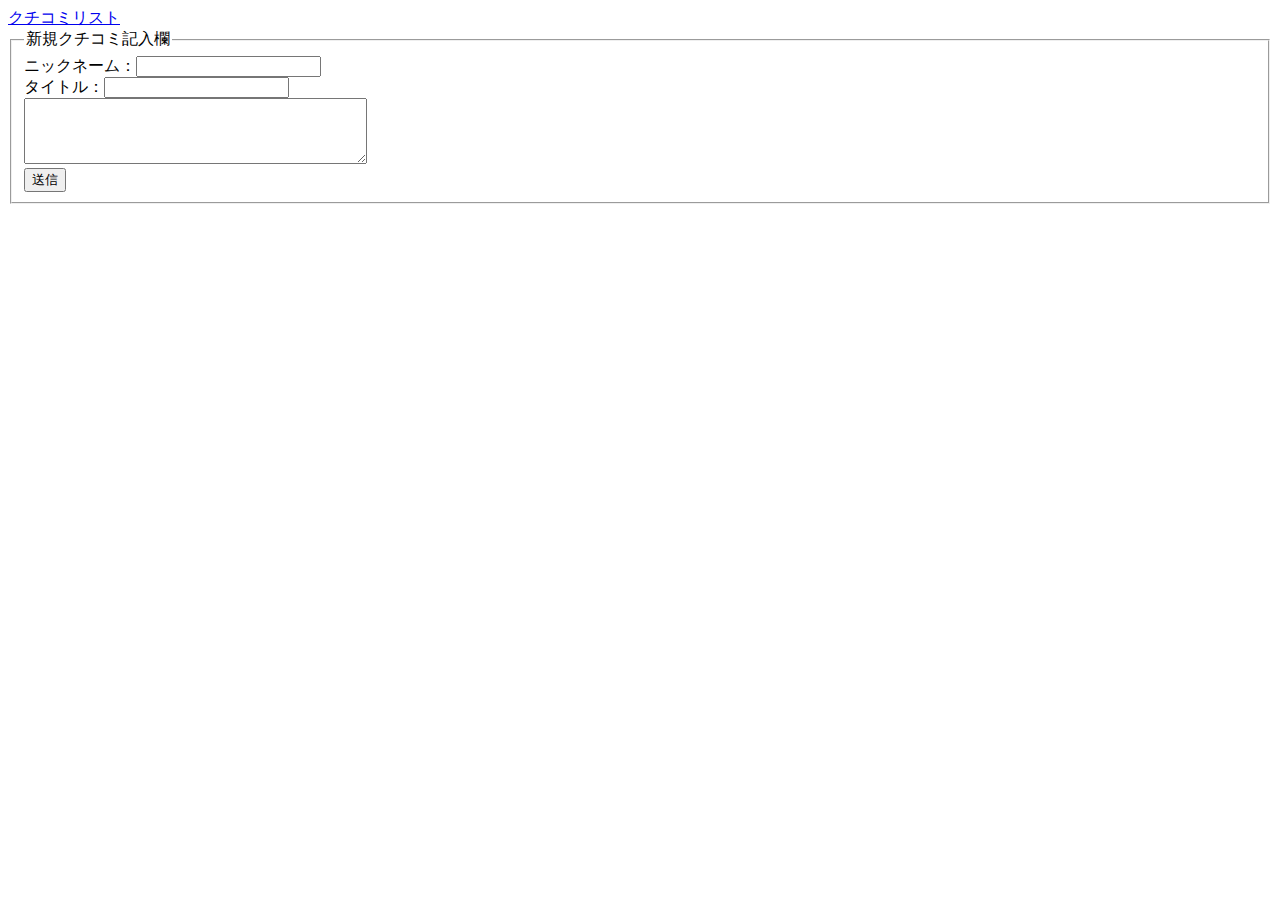
<file: index2.html>
<!DOCTYPE html>
<html lang="ja">
<head>
  <meta charset="UTF-8">
  <title>クチコミサイト</title>
</head>
<body>

<!-- Head[Start] -->
<header>
  <nav class="navbar navbar-default">
    <div class="container-fluid">
      <!-- 下記でクチコミリストをクリックしたら、select ページに行くように文章お書いている -->
    <div class="navbar-header"><a class="navbar-brand" href="select.php">クチコミリスト</a></div>
    </div>
  </nav>
</header>
<!-- Head[End] -->

<!-- Main[Start] -->
<!-- ここからinsert.phpにデータを送ります -->
<form method="post" action="insert.php">
  <div class="jumbotron">
   <fieldset>
    <legend>新規クチコミ記入欄</legend>
     <label>ニックネーム：<input type="text" name="name"></label><br>
     <label>タイトル：<input type="text" name="title"></label><br>
     <label><textArea name="naiyou" rows="4" cols="40"></textArea></label><br>
     <input type="submit" value="送信">
    </fieldset>
  </div>
</form>
<!-- Main[End] -->

<footer>
 
</footer>


</body>
</html>
</file>
